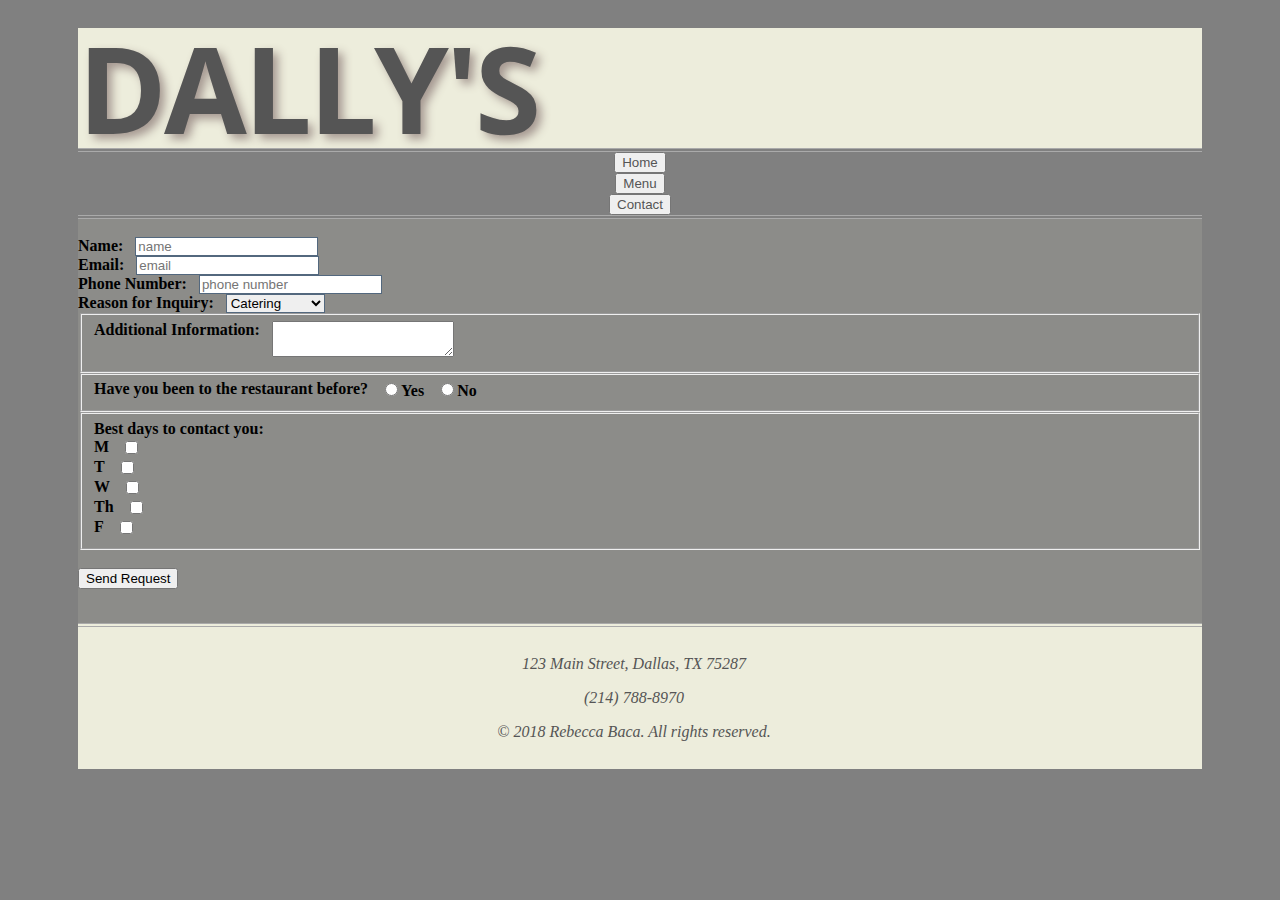
<file: contact.html>
<!DOCTYPE html>
<!-- Name: Rebecca Baca
Date Created: 9.7.18
Most recent revision: 9.26.18 -->
<html lang="en-US">
<meta charset="utf-8">
	<title>Contact</title>
		<link rel="shortcut icon" type="image/png" href="images/phone.png" >
		<link rel="stylesheet" type="text/css" href="restaurantstyle.css">
		<link href="https://fonts.googleapis.com/css?family=Open+Sans:400,700" rel="stylesheet">
		<link rel="stylesheet" href="https://stackpath.bootstrapcdn.com/bootstrap/4.1.3/css/bootstrap.min.css" integrity="sha384-MCw98/SFnGE8fJT3GXwEOngsV7Zt27NXFoaoApmYm81iuXoPkFOJwJ8ERdknLPMO" crossorigin="anonymous">
</head>
<body>
<div class="container">
<!---------------- LOGO/HEADER --------------------->
<div class="row" id="logo">
		<div class="col header">
				<header class="header">Dally's</header>
		</div>
	</div>
<!---------------- NAV MENU --------------------->
<div class="row" id="nav">
			<div class="col-sm-2"></div>
	   		<div class="col-sm-3 nav">
				<a href="index.html" class="navbar-brand navlinks" ><button type="button" class="btn btn-outline-secondary navbar-toggler">Home</button></a>
			</div>
			<div class="col-sm-3 nav">
				<a href="menu.html" class="navbar-brand navlinks"><button type="button" class="btn btn-outline-secondary navbar-toggler">Menu</button></a>
			</div>
		<div class="col-sm-3 nav">
				<a href="contact.html" class="navbar-brand navlinks"><button type="button" class="btn btn-outline-secondary navbar-toggler">Contact</button></a>
			</div>
			<div class="col-sm-2"></div>
	</div>
<!----------------MIDDLE OF PAGE/FORM --------------------->
<div class="row">
	<div class="col-sm-2 colorMe"></div>
	<div class="col colorMe">
	<form>
			<form class="form-horizontal" name="myForm">
			<div class="form-group">
			<label for="name">Name:</label>
			<input type="text" id="name" name="name" placeholder="name" required> 
		</div>
		<div class="form-group">
			<label for="email">Email:</label>
			<input type="email" id="email" name="email" placeholder="email" required> 
		</div>
		<div class="form-group">
			<label for="phone">Phone Number:</label>
			<input type="text" id="phone" name="phone" placeholder="phone number"> 
		</div>
		<!--------------------- DROPDOWN SELECTION ---------------------->
	<div class="form-group">
		<label for="reason">Reason for Inquiry:</label>
				<select id="reason" name="reason"> 
				<option value="default" selected>Catering</option>
				<option value="party">Private Party</option>
				<option value="feedback">Feedback</option>
				<option value="other">Other</option>
			</select><br >
		</div>
	<!--------------------- TEXT BOX AREA ---------------------->
	<div class="form-group">
		<fieldset>
		<label for="info">Additional Information:</label>
			<textarea type="text" id="comment" name="info" class="form-control">
			</textarea>
		</fieldset>
	</div>
	<!--------------------- RADIO BUTTONS ---------------------->
	<div class="form-group">
		<fieldset>
		<label for="priorvisit">Have you been to the restaurant before?</label>
		<div class="form-group">
		<label for="yes" class="radio-inline" ><input type="radio" id="visitYes" name="prevVisit" class="radio-inline">Yes</label>
		<label for="no" class="radio-inline"><input type="radio" id="visitNo" name="prevVisit">No</label>
		</fieldset>
	</div>
	<!--------------------- CHECKBOXES  ---------------------->
	<fieldset>
	<div class="form-group">
	<label>Best days to contact you:</label><br />
	<div class="form-check form-check-inline">
			<input type="checkbox" class="form-check-input" name="contact" value="M">
			<label class="form-check-label" for="mon">M</label><br />
	</div>
	<div class="form-check form-check-inline">
			<input type="checkbox" class="form-check-input" name="contact" value="T">
			<label class="form-check-label" for="tues">T</label><br />
	</div>
	<div class="form-check form-check-inline">
			<input type="checkbox" class="form-check-input" name="contact" value="W">
			<label class="form-check-label" for="wed">W</label><br />
	</div>
	<div class="form-check form-check-inline">
			<input type="checkbox" class="form-check-input" name="contact" value="Th">
			<label class="form-check-label"for="thus">Th</label><br />
	</div>
		<div class="form-check form-check-inline">
			<input type="checkbox" class="form-check-input" name="contact" value="F">
			<label class="form-check-label" for="fri">F</label><br />
		</div>
	</div>
	<div class="status">
	</div>
	</fieldset>
	<br >
<!-------------------- SUBMIT BUTTON ------------------------------->
	<button type="submit"  class="submit" name="submit" onclick="myFormValid()">Send Request</button>
	<p id="demo"></</p>
	</div>
	</form>
</div>
<!---------------- FOOTER  --------------------->
<div class="row">
		<div class="col" id="footer">
		 <p>123 Main Street, Dallas, TX 75287</p>
		<p>(214) 788-8970</p>
		<p>&copy; 2018 Rebecca Baca. All rights reserved.</p>
		</div>
	</div>
<!---------------- END OF BOOTSTRAP GRID CONTAINER --------------------->
</div>
<script src="https://code.jquery.com/jquery-3.2.1.slim.min.js" integrity="sha384-KJ3o2DKtIkvYIK3UENzmM7KCkRr/rE9/Qpg6aAZGJwFDMVNA/GpGFF93hXpG5KkN" crossorigin="anonymous"></script>
<script src="https://cdnjs.cloudflare.com/ajax/libs/popper.js/1.12.9/umd/popper.min.js" integrity="sha384-ApNbgh9B+Y1QKtv3Rn7W3mgPxhU9K/ScQsAP7hUibX39j7fakFPskvXusvfa0b4Q" crossorigin="anonymous"></script>
<script src="https://maxcdn.bootstrapcdn.com/bootstrap/4.0.0/js/bootstrap.min.js" integrity="sha384-JZR6Spejh4U02d8jOt6vLEHfe/JQGiRRSQQxSfFWpi1MquVdAyjUar5+76PVCmYl" crossorigin="anonymous"></script>
</body>
</html>
</file>
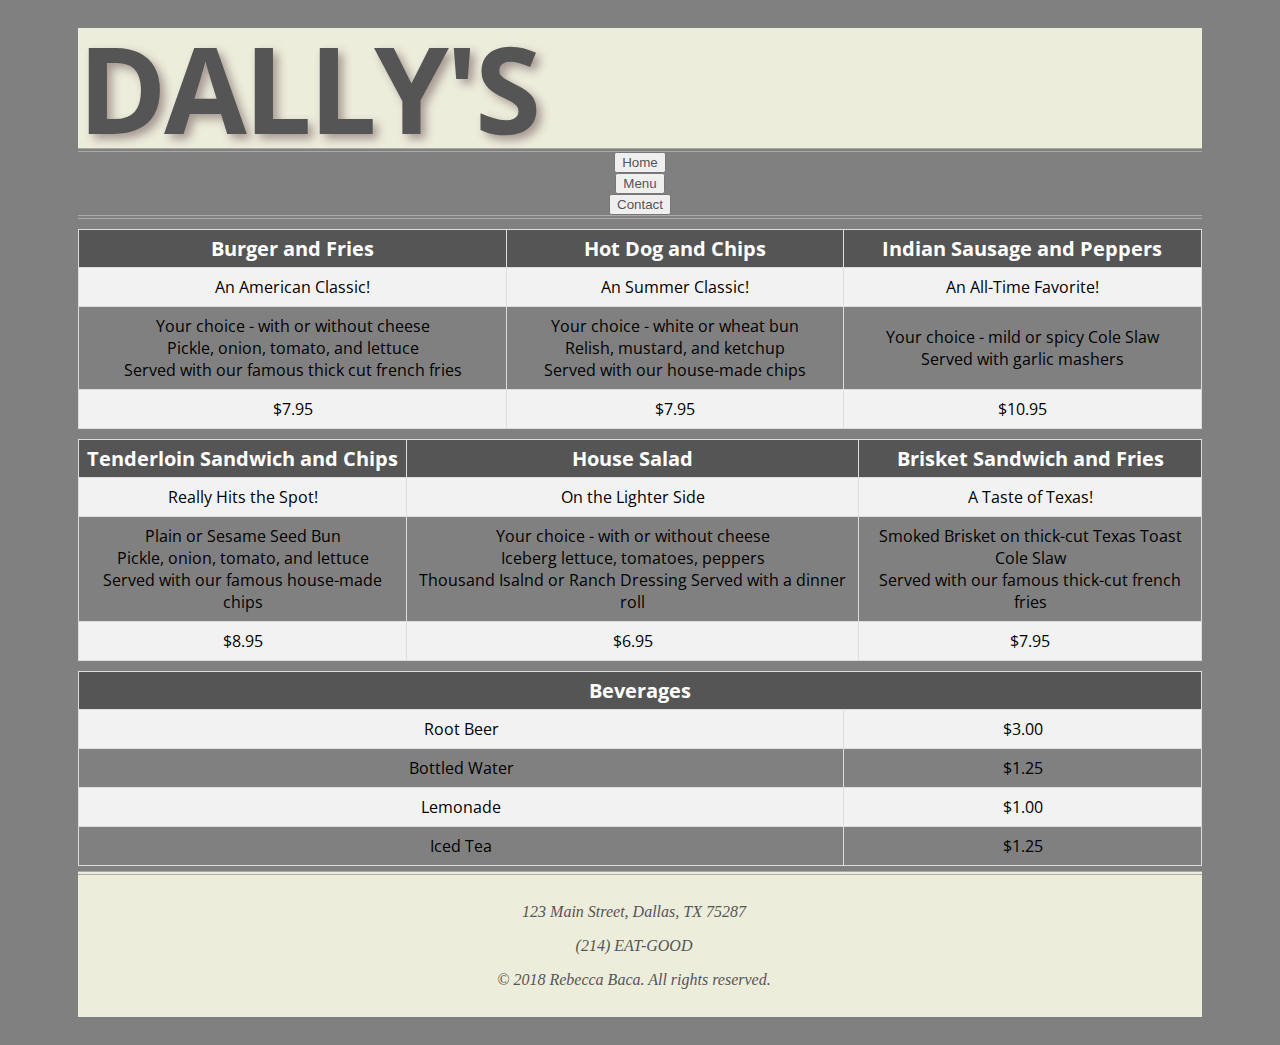
<file: menu.html>
<!DOCTYPE html>
<!-- Name: Rebecca Baca
Date Created: 9.7.18
Most recent revision: 9.26.18 -->
<html lang="en-US">
<meta charset="utf-8">
<head>
	<title>Menu</title>
		<link rel="shortcut icon" type="image/png" href="images/food.png">
		<link rel="stylesheet" type="text/css" href="restaurantstyle.css">
		<link href="https://fonts.googleapis.com/css?family=Open+Sans:400,700" rel="stylesheet">
		<link rel="stylesheet" href="https://stackpath.bootstrapcdn.com/bootstrap/4.1.3/css/bootstrap.min.css" integrity="sha384-MCw98/SFnGE8fJT3GXwEOngsV7Zt27NXFoaoApmYm81iuXoPkFOJwJ8ERdknLPMO" crossorigin="anonymous">
</head>
<body>
<div class="container">
<!---------------- LOGO/HEADER --------------------->
<div class="row" id="logo">
		<div class="col header">
				<header class="header">Dally's</header>
		</div>
	</div>
<!---------------- NAV MENU --------------------->
<div class="row" id="nav">
			<div class="col-sm-2"></div>
	   		<div class="col-sm-3 nav">
				<a href="index.html" class="navbar-brand navlinks" ><button type="button" class="btn btn-outline-secondary navbar-toggler">Home</button></a>
			</div>
			<div class="col-sm-3 nav">
				<a href="menu.html" class="navbar-brand navlinks"><button type="button" class="btn btn-outline-secondary navbar-toggler">Menu</button></a>
			</div>
		<div class="col-sm-3 nav">
				<a href="contact.html" class="navbar-brand navlinks"><button type="button" class="btn btn-outline-secondary navbar-toggler">Contact</button></a>
			</div>
			<div class="col-sm-2 colorMe"></div>
	</div>
<!----------------MIDDLE OF PAGE/CONTENT --------------------->
<!--------------------------------- Menu 1 ------------------------>
<div class="row">
		<div class="col">
			<table class="table">
			<tr><!--row 1-->
			<th>Burger and Fries</th>
			<th>Hot Dog and Chips</th>
			<th>Indian Sausage and Peppers</th>
		</tr>
		<tr><!--row 2-->
			<td>An American Classic!</td>
			<td>An Summer Classic!</td>
			<td>An All-Time Favorite!</td>
		</tr>
		<tr><!--row 3-->
			<td>Your choice - with or without cheese<br>Pickle, onion, tomato, and lettuce<br>Served with our famous thick cut french fries</td>
			<td>Your choice - white or wheat bun<br >Relish, mustard, and ketchup<br >Served with our house-made chips</td>
			<td>Your choice - mild or spicy Cole Slaw<br >Served with garlic mashers</td>
		</tr>
		<tr><!--row 4-->
			<td>$7.95</td>
			<td>$7.95</td>
			<td>$10.95</td>
		</tr>
		</table>
			</div>
</div>
<!---------------------------------Menu 2 ------------------------>
<div class="row">
					<div class="col">
			<table>
			<tr><!--row 1-->
			<th>Tenderloin Sandwich and Chips</th>
			<th>House Salad</th>
			<th>Brisket Sandwich and Fries</th>
		</tr>
		<tr><!--row 2-->
			<td>Really Hits the Spot!</td>
			<td>On the Lighter Side</td>
			<td>A Taste of Texas!</td>
		</tr>
		<tr><!--row 3-->
			<td>Plain or Sesame Seed Bun<br >Pickle, onion, tomato, and lettuce<br >Served with our famous house-made chips</td>
			<td>Your choice - with or without cheese<br >Iceberg lettuce, tomatoes, peppers<br >Thousand Isalnd or Ranch Dressing Served with a dinner roll</td>
			<td>Smoked Brisket on thick-cut Texas Toast<br > Cole Slaw<br >Served with our famous thick-cut french fries</td>
		</tr>
		<tr><!--row 4-->
			<td>$8.95</td>
			<td>$6.95</td>
			<td>$7.95</td>
		</tr>
	</table>
				</div>
	
	</div>
<!---------------------------------Beverages ------------------------>
<div class="row">
		<div class="col">
				<table>
			<tr><!--row 1-->
			<th colspan="3" class="beverages">Beverages</th>
		</tr>
		<tr><!--row 2-->
			<td colspan="2" class="beverages">Root Beer</td>
			<td>$3.00</td>
		</tr>
		<tr>	
			<td colspan="2" class="beverages">Bottled Water</td>
			<td>$1.25</td>
		</tr>
		<tr>	<!--row 3-->
			<td colspan="2" class="beverages">Lemonade</td>
			<td>$1.00</td>
		</tr>
		<tr>	<!--row 4-->
			<td colspan="2" class="beverages">Iced Tea</td>
			<td>$1.25</td>
		</tr>
	</table>
		</div>
</div>	
<!---------------- footer --------------------->
<div class="row">
		<div class="col" id="footer">
		 <p>123 Main Street, Dallas, TX 75287</p>
		<p>(214) EAT-GOOD</p>
		<p>&copy; 2018 Rebecca Baca. All rights reserved.</p>
		</div>
</div>
<!---------------- END OF CONTAINER --------------------->
</div>
<script src="https://code.jquery.com/jquery-3.2.1.slim.min.js" integrity="sha384-KJ3o2DKtIkvYIK3UENzmM7KCkRr/rE9/Qpg6aAZGJwFDMVNA/GpGFF93hXpG5KkN" crossorigin="anonymous"></script>
<script src="https://cdnjs.cloudflare.com/ajax/libs/popper.js/1.12.9/umd/popper.min.js" integrity="sha384-ApNbgh9B+Y1QKtv3Rn7W3mgPxhU9K/ScQsAP7hUibX39j7fakFPskvXusvfa0b4Q" crossorigin="anonymous"></script>
<script src="https://maxcdn.bootstrapcdn.com/bootstrap/4.0.0/js/bootstrap.min.js" integrity="sha384-JZR6Spejh4U02d8jOt6vLEHfe/JQGiRRSQQxSfFWpi1MquVdAyjUar5+76PVCmYl" crossorigin="anonymous"></script>
</body>
</html>
</file>
<file: restaurantstyle.css>
/*Rebecca Baca
	Date: 9/10/18
	Last Modified: 9/26/18
	Restaurant Site
*/
/*****************IMAGE CAROUSEL**********************/
#carousel {
	width: auto;
	height: auto;
	margin: 0;
	border: silver solid 10px;
	border-radius: 3px;
	padding: 0;
	border-collapse: collapse; 
	float: both;
}
/******************** DALLY'S LOGO**********************/
#logo {
  font-family: 'Open Sans', sans-serif;
  color: #555;
  text-decoration: none;
  text-align: left;
  text-shadow: 5px 5px 10px #a59891;
  text-transform: uppercase;
  font-size: 120px;
  font-weight: 700;
  letter-spacing: -3px;
  line-height: 1;
  background-color: rgb(237, 237, 220);
  position: relative;
 }
@media only screen and (max-width: 600px) {
#logo {
	font-size: 60px;
}}
/* SMARTPHONES PORTRAIT */
@media only screen and (max-width: 300px) {
#logo {
	font-size: 30px;
}}
/* SMARTPHONES LANDSCAPE */
@media only screen and (max-width: 480px) {
#logo {
	font-size: 40px;
}}
/********************* RESTAURANT DESCRIPTION ***********/
@media only screen and (max-width: 300px) {
#restaurant {
	color:  #d1bd6e;
	text-shadow: -1px 0 black, 0 1px black, 1px 0 black, 0 -1px black;
	font-family: 'Permanent Marker', cursive;
	font-size: 15px;
}}
@media only screen and (max-width: 600px) {
#restaurant {
	color:  #d1bd6e;
	text-shadow: -1px 0 black, 0 1px black, 1px 0 black, 0 -1px black;
	font-family: 'Permanent Marker', cursive;
	font-size: 25px;
}}
@media only screen and (min-width: 601px) {
		#restaurant {
			color:  #d1bd6e;
			text-shadow: -2px 0 black, 0 2px black, 2px 0 black, 0 -2px black;
			font-family: 'Permanent Marker', cursive;
			font-size: 60px;
			padding-top: 20px;
			padding-bottom: 20px;
		}}
/****************End of Restaurant Description***************/
#jumbotron {
	text-align: right;
	font-style: italic;
	color: #d1bd6e;
	text-shadow: -1px 0 black, 0 1px black, 1px 0 black, 0 -1px black;
}
/****************  Jumbotron Animation ***************/
#jumbotron { transition: all .2s ease-in-out; }
#jumbotron:hover { transform: scale(1.2); }
/**************** End Jumbotron Animation ***************/
#burger {
	width: 80%;
	height: auto;
	display: block;
	margin-left: auto;
	margin-right: auto;
	margin-top: 20px;
	margin-bottom: 20px;
	border: 6px solid dimgray;
	border-radius: 8px;
}
/**************** Main Page Burger Image Animation ***************/
#burger { transition: all .2s ease-in-out; }
#burger:hover { transform: scale(1.1); }
/**************** End Burger Image Animation *********************/
#nav {
	border-top: 4px double #AAA;
	border-bottom: 4px double #AAA;
	text-align: center;
}
#footer {
	border-top: 4px double #AAA;
	background-color: rgb(237, 237, 220);
	padding: 12px 12px 12px 0;
	text-align: center;
	color: #555;
	font-style: italic;
	font-size: 1em;
}
body {
  padding: 20px 70px;
  background: grey;
}
.colorMe {
	background-color: rgba(170, 168, 160, .3);
}

/********************************************************
						Navigation Menu Styling
*********************************************************/
#menu {
	border-top: 4px double #AAA;
	border-bottom: 4px double #AAA;
  	padding: 10px;	
	text-align: center;
	
}
#nav button {
  color:   #555;
 }
#nav button:hover {
  color: white;
  font-weight: bold;
  text-decoration: none;
}
#nav button:visited {
	color: #d1bd6e;
}
/*****************************************		
							Article 
******************************************/
#content {
	max-width: 80%;
	text-align: left;
	height: auto;
	margin: auto;
	padding: 5%;
}
#contact {
	max-width: 100%;
	height: auto;
	margin: auto;
	padding: 0;
}
/*****************************************		
						Table Styling
******************************************/
table {
    font-family: "Open Sans", sans-serif;
    border-collapse: collapse;
    width: 100%;
	text-align: center;
	margin-top: 10px;
	margin-bottom: 5px;
}
table td, table th {
    border: 1px solid #ddd;
    padding: 8px;
	text-align: center;
}
table tr:nth-child(even){background-color: #f2f2f2;}
table tr:hover {background-color: black; background-color: #d1bd6e; font-weight: bold;}
table th {
    padding-top: 5px;
    padding-bottom: 5px;
	font-weight: bold;
	font-size: 20px;
    text-align: center;
    background-color: #555;
    color: white;
}
.beverages {
	text-align: center;
}
/* TABLE SIZE */
@media only screen and (max-width: 600px) {
table th {
	font-size: 15px;
}}
/* SMARTPHONES PORTRAIT */
@media only screen and (max-width: 300px) {
table th {
	font-size: 10px;
}}
/*****************************************		
					Form Styling
******************************************/
form {
	width: auto;
	height: auto;
	padding: 25px;;
	text-align: left;
	display: inline;
}
label {
	display: inline-block;
	text-align: left;
	font-weight: bold;
	float: left;
	margin-right: 12px;
}
#info {
	width: 40%;
	float: left;
	padding: 0;
}
select  {
	border: 1px solid #53687E;
}
input  {
	border: 1px solid #53687E;
}
#textarea {
	width: 250px;
	height: auto;
	
}
#submitButton {
	margin-left: 30%;
	border-radius: 1px;
}
#submitButton:hover {
	margin-left: 30%;
	background-color: white;
	color: #555;
	font-weight: bold;
	border-radius: 1px;
}
</file>
